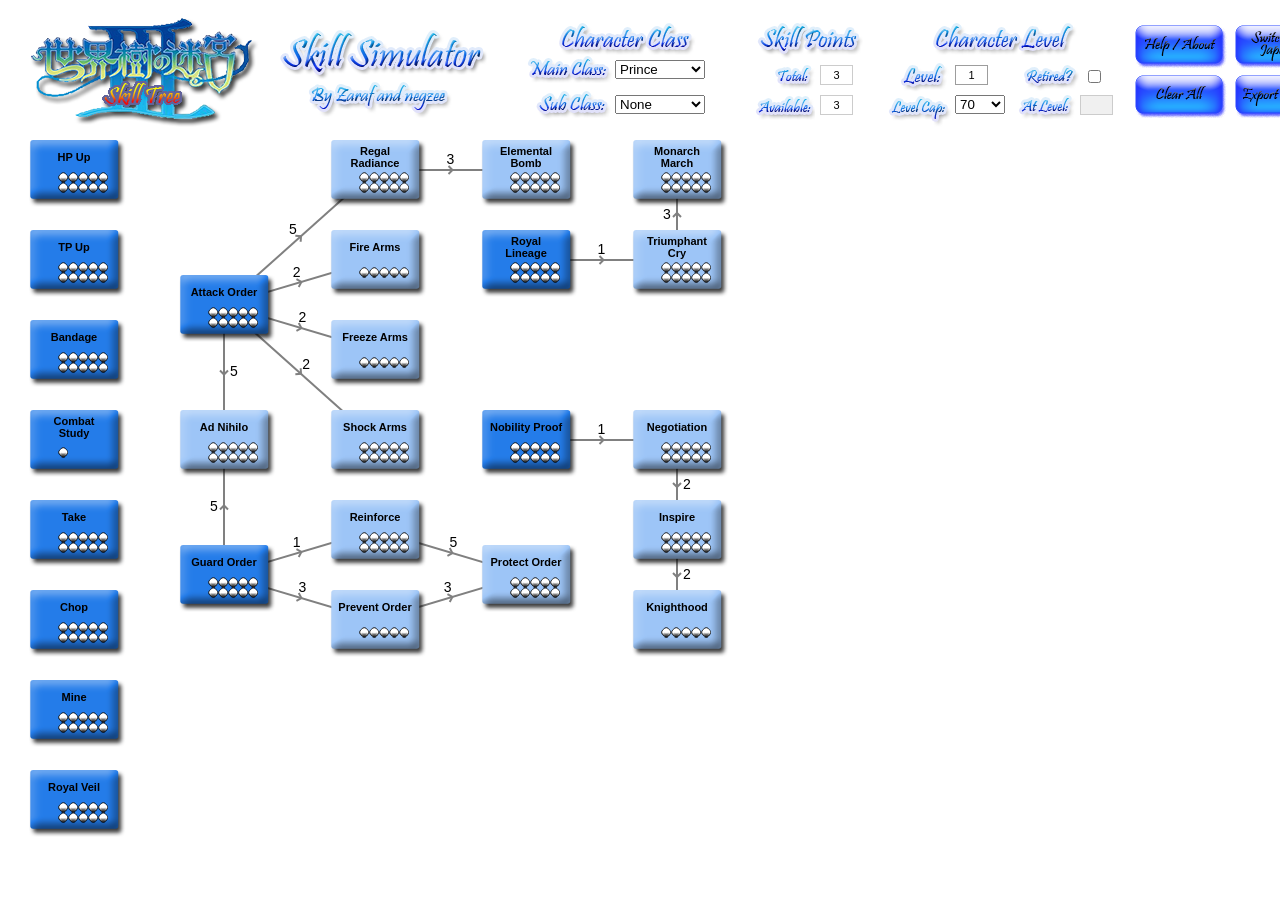
<file: index.html>
<!DOCTYPE html PUBLIC "-//W3C//DTD XHTML 1.0 Transitional//EN"
          "http://www.w3.org/TR/xhtml1/DTD/xhtml1-transitional.dtd">

<html xmlns="http://www.w3.org/1999/xhtml">
<head>
<title>Etrian Odyssey III HD Balance Patch Skill Simulator</title>
<meta http-equiv="Content-Type" content="text/html;charset=utf-8" />

<link rel="stylesheet" type="text/css" href="themes/default/style.css" id="theme" />
<link rel="stylesheet" type="text/css" href="fancybox/jquery.fancybox-1.3.1.css" media="screen" />
<!--[if IE]>
<link rel="stylesheet" type="text/css" href="themes/default/style-ie.css" id="theme-ie" />
<![endif]-->
<script type="text/javascript" src="js/jquery-1.3.2.min.js"></script>
<script type="text/javascript" src="fancybox/jquery.fancybox-1.3.1.js"></script>
<script type="text/javascript" src="js/zeroclipboard.js"></script>
<script type="text/javascript" src="js/skillsimulator.js"></script>
<script type="text/javascript" src="js/skills.js"></script>
<script type="text/javascript" src="js/levels.js"></script>
<script type="text/javascript" src="js/forward.js"></script>
<script type="text/javascript">
$(document).ready(function() {
	var defaultClass = location.search.substring(1, location.search.length);
	if (defaultClass.length != 0) SkillSimulator.primaryClass = defaultClass;
	//SkillSimulator.url = "http://www.ualberta.ca/~fqureshi/EO3/SkillSim/";
	
	SkillSimulator.init();
});
</script>


</head>
<body>
<div id="header">
	<form id="controls" action="">
		<select id="class-selector-primary"><option value="None">None</option></select>
		<select id="class-selector-secondary"><option value="None">None</option></select>
		<div id="available-label"></div>
		<input type="text" class="form-textbox" id="points-total"/>
		<input type="text" class="form-textbox" id="points-available"/>
		<input type="text" class="form-textbox" id="level"/>
		<select id="level-cap"><option value="1">1</option></select>
		<input type="text" class="form-textbox" id="retire-level"/>
		<input type="checkbox" id="retired"/>
		<!--
		<select id="theme-selector">
			<option value="default">Default</option>
			<option value="reverse">Reverse (testing)</option>
			<option value="none">None (testing)</option>
		</select>
		-->
	</form>
	<a class="button jp" id="language-button" title="Switch to Japanese"></a>
	<a class="button" id="export-button" href="#export" title="Export to Text"></a>
	<a class="button" id="help-button" href="help.html" title="Help"></a>
	<a class="button" id="clear-button" title="Clear All Settings"></a>
</div>

<div id="main">
	<div class="tree" id="tree-fixed"></div>
	<div class="tree" id="tree-primary"></div>
	<div class="tree" id="tree-secondary"></div>
</div>

<div class="skill-info-layer" id="skill-info-layer-fixed"></div>
<div class="skill-info-layer" id="skill-info-layer-primary"></div>
<div class="skill-info-layer" id="skill-info-layer-secondary"></div>

<div style="display:none"><div id="export"></div></div>
<div style="display:none"><div id="help"></div></div>



</body>
</html>
</file>
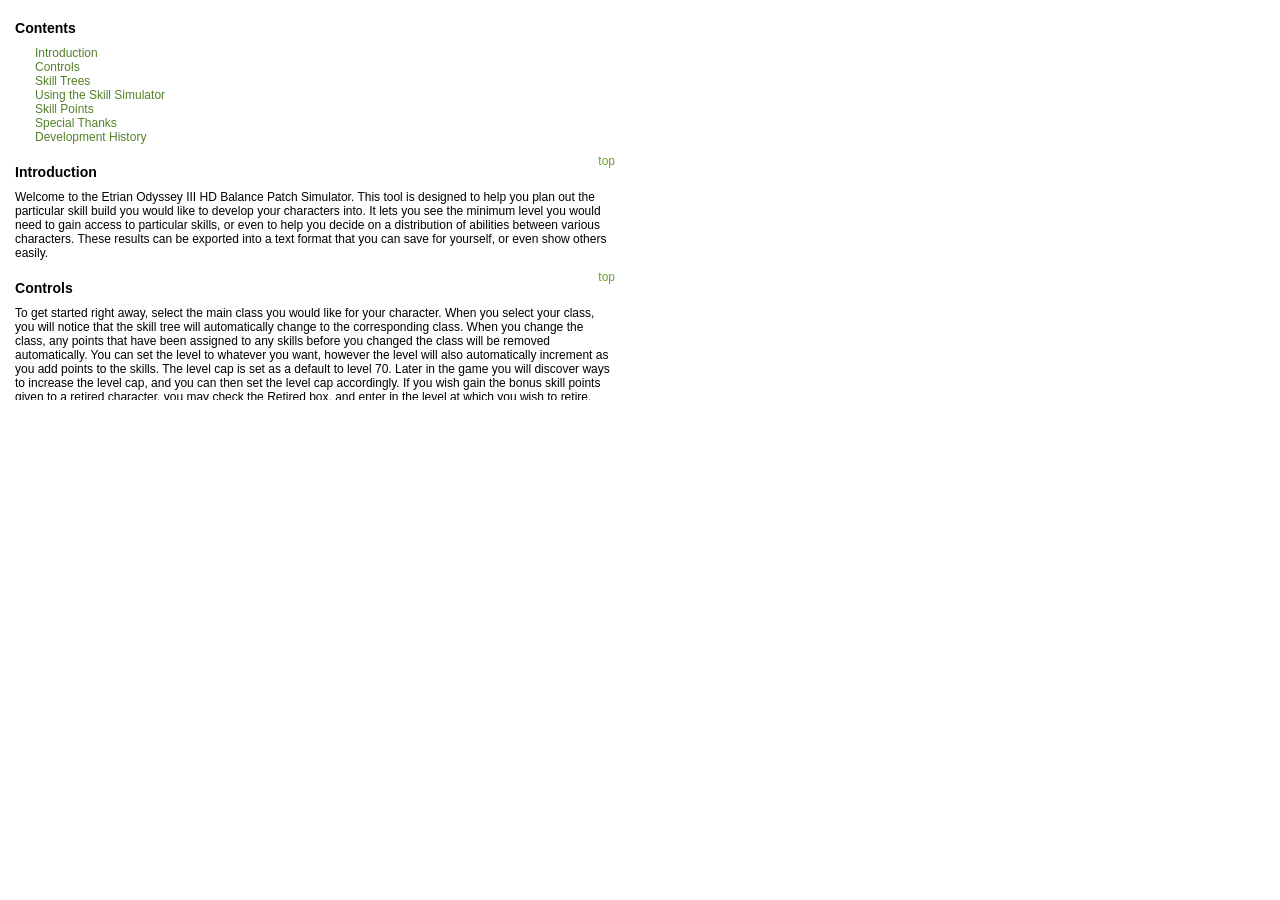
<file: help.html>
<!DOCTYPE html PUBLIC "-//W3C//DTD XHTML 1.0 Transitional//EN"
          "http://www.w3.org/TR/xhtml1/DTD/xhtml1-transitional.dtd">

<html xmlns="http://www.w3.org/1999/xhtml">
<head>
<title>Etrian Odyssey III HD Balance Patch - Help</title>
<meta http-equiv="Content-Type" content="text/html;charset=utf-8" />
<link rel="stylesheet" type="text/css" href="themes/default/style.css" id="theme" />
<style type="text/css">
body { background: transparent; }
</style>
</head>
<body>

<div id="help">

<a id="help-top" name="help-top"></a>
<h2>Etrian Odyssey II Untold Skill Simulator
	<div class="subtitle">Designed by Zaraf, coded by negzee, updated for EO2U by JuniorTerra</div>
</h2>


<h3>Contents</h3>
<ul>
	<li><a href="#help-into">Introduction</a></li>
	<li><a href="#help-controls">Controls</a></li>
	<li><a href="#help-trees">Skill Trees</a></li>
	<li><a href="#help-usage">Using the Skill Simulator</a></li>
	<li><a href="#help-points">Skill Points</a></li>
	<li><a href="#help-credits">Special Thanks</a></li>
	<li><a href="#help-history">Development History</a></li>
</ul>

<a class="help-top-link" id="help-intro" name="help-intro" href="#help-top">top</a>
<h3>Introduction</h3>

<p>Welcome to the Etrian Odyssey III HD Balance Patch Simulator. This tool is designed to help you plan out the particular skill build you would like to develop your characters into.  It lets you see the minimum level you would need to gain access to particular skills, or even to help you decide on a distribution of abilities between various characters.  These results can be exported into a text format that you can save for yourself, or even show others easily.</p>

<a class="help-top-link" id="help-controls" name="help-controls" href="#help-top">top</a>
<h3>Controls</h3>

<p>To get started right away, select the main class you would like for your character. When you select your class, you will notice that the skill tree will automatically change to the corresponding class. When you change the class, any points that have been assigned to any skills before you changed the class will be removed automatically.
You can set the level to whatever you want, however the level will also automatically increment as you add points to the skills.  The level cap is set as a default to level 70.  Later in the game you will discover ways to increase the level cap, and you can then set the level cap accordingly.  If you wish gain the bonus skill points given to a retired character, you may check the Retired box, and enter in the level at which you wish to retire.  The minimum retiring level is 30, and the maximum is 99.  Retirement bonuses are assumed to be the same as in Etrian Odyssey III, as I personally have not tested them yet in EO2U.</p>

<p>The &#147;Help/About&#148; button will bring you to this window.  The &#147;Clear All&#148; button will erase all points assigned to skills and set the character level back to 1. It will also remove any locked skill info boxes (described in a later section).  The &#147;Switch to Japanese&#148; button will change the English text on each skill box to its Japanese equivalent.  The button will then turn into &#147;Switch to English&#148;, that will reverse this action.  The &#147;Export to Text&#148; button will open a window in which your current build will be displayed in a text format.  Simply click on the &#147;Copy to Clipboard&#148; button to be able to paste the build into any medium you wish.</p>

<a class="help-top-link" id="help-trees" name="help-trees" href="#help-top">top</a>
<h3>Skill Trees</h3>

<p>Light blue boxes are skills that are currently not accessible because the pre-requisites for those skills have not been met.  Dark blue boxes are those skills that are unlocked as their pre-requisites have been met.  Assigning points to a light colored box will automatically assign the necessary points to its pre-requisites.  In this way, you do not need to assign points all the way up the tree.  You can simply add points to the higher tier skills and automatically have the correct points assigned to all required skills before.  Similarily, if you remove points from a lower tier skill, all skills that it is a pre-requisite for will have their points removed automatically, since their pre-requisites are no longer met.</p>


<p>The skill trees are arranged in such a way that the arrows show the relationship between what skills are required to unlock other skills.  The numbers above each arrow represent the required level of the source of the arrow to unlock the target of the arrow.  Small balls (level balls) are placed on skill boxes that represent how many points that skill can be assigned.  </p>

<a class="help-top-link" id="help-ussage" name="help-usage" href="#help-top">top</a>
<h3>Using the Skill Simulator</h3>

<p>Hovering your cursor over the level balls of a skill that has no points assigned to it will show you how many points that you can assign.  Click once to set the amount of points to that skill.  To clear all points from a skill, simply click on the same level that is assigned to the skill.  If the skill is level 7, click on level 7 again to set the skill to zero.  To assign a new amount of skill points to the same skill, simply click on any level ball amount.  All calculations required to keep track of how many skill points you have are done automatically and are shown at the top as Total and Available.  The Total points value is the running total number of points you have available to use, while Available represents the remaining free skill points that have not been assigned.  If the level cap is reached and the assigned skill points exceeds the amount available, then the available skill points will go into the negative and become red.</p>

<p>If you click on the name of a skill, then it will bring up an info box that contains various data about that particular skill.  Moving your mouse away from the skill box will cause the info box to disappear.  If you wish to lock the box in place, click on the skill name again while the box is open.  This will allow you to click and drag the box to wherever you wish.  Click on the small &#147;x&#148; icon to cause the info box to become unlocked and disappear.</p>

<a class="help-top-link" id="help-points" name="help-points" href="#help-top">top</a>
<h3>Skill Points</h3>

<p>The skill points totals are determined as follows:</p>

<table id="help-bonuses">
	<tr>
		<th class="condition">Condition</th>
		<th class="points">Skill Points<br>Acquired</th>
	</tr>
	<tr><td class="condition">Default</td>              <td class="points">2</td></tr>
	<tr><td class="condition">Every Level</td>          <td class="points">1</td></tr>
	<tr><td class="condition">Retire at Level 30-39</td><td class="points">4</td></tr>
	<tr><td class="condition">Retire at Level 40-49</td><td class="points">5</td></tr>
	<tr><td class="condition">Retire at Level 50-59</td><td class="points">6</td></tr>
	<tr><td class="condition">Retire at Level 60-69</td><td class="points">7</td></tr>
	<tr><td class="condition">Retire at Level 70-98</td><td class="points">8</td></tr>
	<tr><td class="condition">Retire at Level 99</td>   <td class="points">10</td></tr>
</table>

<p>The skill points acquired column represents the amount of skill points gained for the various conditions. It should be noted that the skill points acquired by retiring a character are determined only by the most recent retirement of that character; they are not cumulative.</p>

<a class="help-top-link" id="help-credits" name="help-credits" href="#help-top">top</a>
<h3>Special Thanks</h3>

<p>I would like to extend a special thanks to a few significant contributors to this project:</p>
<ul>
	<li><u><b>Etrian Odyssey II Untold Skill Calculator Version thanks:</b></u></li>
	<li><b>Zaraf and negzee</b> for making the original EO3 Sim.</li>
    <li><b>DrFetus and Hououin<s>Kyouma</s>Makise</b> for providing skill data.</li>
</ul>

<a class="help-top-link" id="help-history" name="help-history" href="#help-top">top</a>
<h3>Development History</h3>

<p>Zaraf had some history doing various projects for games in the Etrian Odyssey series (as well as some others).  He had made dungeon maps for Etrian Odyssey, dungeon maps and class skill trees for Etrian Odyssey II, and dungeon maps and class skill trees for Etrian Odyssey III.  Zaraf had always wanted to do a skill simulator, but not having any experience with JavaScript, he was never able to undertake this sort of a project.  Finally, set on trying to create one, Zaraf looked around the internet for examples of good skill simulators.  He found skill simulators for Ragnarok Online that he liked a lot, but unfortunately the coding was much to complex for him to figure out and try to modify.</p>

<p>Zaraf finally decided to call out to the community and see if there was anyone willing to help out.  This is the point where negzee got involved with the project.  He offered to help out in developing the &#147;secret project&#148; at the time with his JavaScript skills.  Starting May 20, 2010, they both worked on trying to complete the skill simulator as quickly as possible.  While negzee handled all of the JavaScript coding, Zaraf busied himself with compiling all of the required information, laying out the skill trees and just working on the design aspect of the skill simulator itself.  By the end of May, they had both completed the core and all that was left was minor touch ups and some remaining data that needed to be input.  Even though they didn’t spend all that much time on it (just under two weeks), it certainly seemed like a grueling slow pace.  Thankfully it's all done now.  The next big haul will come when the English version of Etrian Odyssey III is released.  Until then, we both hope you find this tool useful and have fun using it!</p>

<div id="help-sig">-Zaraf and negzee and JuniorTerra</div>


</div> <!-- #help -->

</body>
</html>
</file>
<file: themes/default/style.css>
* {
	margin: 0;
	padding: 0
}

body {
	font-family: helvetica, arial, sans-serif;
	font-size: 11px;
	color: #000;
	background: #fff url(bg-body.jpg) 10px -20px no-repeat
}

a {
	border: none;
	text-decoration: none
}

a img {
	border: none
}

div#header {
	position: relative;
	margin: 0 20px;
	width: 1250px;
	height: 130px;
	background: url(header-controls.png) no-repeat
}

#class-selector-primary {
	position: absolute;
	left: 595px;
	top: 60px;
	width: 90px
}

#class-selector-secondary {
	position: absolute;
	left: 595px;
	top: 95px;
	width: 90px
}

#available-label {
	position: absolute;
	left: 735px;
	top: 95px;
	width: 60px;
	height: 25px;
	background: url(available-labels.png) no-repeat
}

#available-label.negative {
	background-position: 0 -25px
}

.form-textbox {
	position: absolute;
	border: 1px solid #9d9d9d;
	padding: 3px;
	width: 25px;
	font-size: 11px;
	text-align: center;
	color: #000;
	background-color: #fff
}

#points-total {
	left: 800px;
	top: 65px;
	border: 1px solid #ccc
}

#points-available {
	left: 800px;
	top: 95px;
	border: 1px solid #ccc
}

#level {
	left: 935px;
	top: 65px
}

#level-cap {
	left: 935px;
	top: 95px;
	position: absolute;
	width: 50px
}

#retired {
	left: 1060px;
	top: 65px;
	position: absolute;
	margin: 5px 0 0 8px
}

#retire-level {
	left: 1060px;
	top: 95px
}

#points-available.negative {
	font-weight: 700;
	color: red;
	background-color: #ffe1e1
}

#retire-level.disabled {
	border: 1px solid #ccc;
	background-color: #f0f0f0
}

.button {
	position: absolute;
	width: 92px;
	height: 44px;
	cursor: pointer;
	background: url(buttons.png) no-repeat
}

#language-button.jp {
	left: 1215px;
	top: 25px;
	background-position: -184px 0
}

#language-button.jp:hover {
	left: 1215px;
	top: 25px;
	background-position: -184px -44px
}

#language-button.jp:active {
	left: 1215px;
	top: 25px;
	background-position: -184px -88px
}

#language-button.en {
	left: 1215px;
	top: 25px;
	background-position: -276px 0
}

#language-button.en:hover {
	left: 1215px;
	top: 25px;
	background-position: -276px -44px
}

#language-button.en:active {
	left: 1215px;
	top: 25px;
	background-position: -276px -88px
}

#export-button {
	left: 1215px;
	top: 75px;
	background-position: 0 0
}

#export-button:hover {
	left: 1215px;
	top: 75px;
	background-position: 0 -44px
}

#export-button:active {
	left: 1215px;
	top: 75px;
	background-position: 0 -88px
}

#help-button {
	left: 1115px;
	top: 25px;
	background-position: -92px 0
}

#help-button:hover {
	left: 1115px;
	top: 25px;
	background-position: -92px -44px
}

#help-button:active {
	left: 1115px;
	top: 25px;
	background-position: -92px -88px
}

#clear-button {
	left: 1115px;
	top: 75px;
	background-position: -368px 0
}

#clear-button:hover {
	left: 1115px;
	top: 75px;
	background-position: -368px -44px
}

#clear-button:active {
	left: 1115px;
	top: 75px;
	background-position: -368px -88px
}

#theme-selector {
	position: absolute;
	left: 1130px;
	top: 120px
}

div#main {
	position: relative;
	margin: 10px 30px 0;
	width: 1356px;
	height: 700px;
}

div#bg-main {
	background: url(bg-main.png) no-repeat
}

div.tree {
	position: absolute
}

div#tree-fixed {
	left: 0;
	top: 0;
	width: 150px;
	height: 100%;
}

div#tree-primary {
	left: 150px;
	top: 0;
	width: 603px;
	height: 100%;
}

div#tree-secondary {
	left: 753px;
	top: 0;
	width: 603px;
	height: 100%;
}

div.tree-bg-primary,
div.tree-bg-secondary,
div.arrows {
	position: absolute;
	left: 0;
	top: 0;
	width: 100%;
	height: 100%
}

div.arrows {
	background: url(arrows.png) no-repeat
}

div.arrows-prince {
	background-position: 0 0
}

div.arrows-gladiator {
	background-position: 0 -620px
}

div.arrows-hoplite {
	background-position: 0 -1240px
}

div.arrows-buccaneer {
	background-position: 0 -1860px
}

div.arrows-ninja {
	background-position: 0 -2480px
}

div.arrows-monk {
	background-position: 0 -3100px
}

div.arrows-zodiac {
	background-position: 0 -3720px
}

div.arrows-wildling {
	background-position: 0 -4340px
}

div.arrows-arbalist {
	background-position: 0 -4960px
}

div.arrows-farmer {
	background-position: 0 -5580px
}

div.arrows-shogun {
	background-position: 0 -6200px
}

div.arrows-yggdroid {
	background-position: 0 -6820px
}

div.skill {
	position: absolute;
	margin: 0 0 0 -1px;
	padding: 0 9px 8px 1px;
	width: 88px;
	height: 59px
}

div.skill {
	background: url(bg-skills.png) no-repeat
}

div.skill-fixed {
	background-position: 0 0
}

div.skill-primary-available {
	background-position: 0 0
}

div.skill-primary-unavailable {
	background-position: 0 -67px
}

div.skill-secondary-available {
	background-position: 0 -134px
}

div.skill-secondary-unavailable {
	background-position: 0 -201px
}

div#skill-unique {
	position: absolute;
	left: 0;
	top: 630px
}

div.skill-name {
	display: table-cell;
	text-align: center;
	vertical-align: middle;
	padding: 3px 7px 0;
	width: 88px;
	height: 27px;
	cursor: help
}

div.skill-name-en {
	font-weight: 700
}

div.skill-level {
	position: absolute;
	top: 32px;
	padding: 0 0 0 28px;
	width: 55px;
	height: 21px;
	background-image: url(levels.png);
	background-repeat: no-repeat
}

div.skill-level-max1,
div.skill-level-max5 {
	padding-top: 5px;
	height: 16px
}

div.skill-level-1-0 {
	background-position: 0 0
}

div.skill-level-1-1 {
	background-position: 0 -21px
}

div.skill-level-5-0 {
	background-position: 0 -42px
}

div.skill-level-5-1 {
	background-position: 0 -63px
}

div.skill-level-5-2 {
	background-position: 0 -84px
}

div.skill-level-5-3 {
	background-position: 0 -105px
}

div.skill-level-5-4 {
	background-position: 0 -126px
}

div.skill-level-5-5 {
	background-position: 0 -147px
}

div.skill-level-10-0 {
	background-position: 0 -168px
}

div.skill-level-10-1 {
	background-position: 0 -189px
}

div.skill-level-10-2 {
	background-position: 0 -210px
}

div.skill-level-10-3 {
	background-position: 0 -231px
}

div.skill-level-10-4 {
	background-position: 0 -252px
}

div.skill-level-10-5 {
	background-position: 0 -273px
}

div.skill-level-10-6 {
	background-position: 0 -294px
}

div.skill-level-10-7 {
	background-position: 0 -315px
}

div.skill-level-10-8 {
	background-position: 0 -336px
}

div.skill-level-10-9 {
	background-position: 0 -357px
}

div.skill-level-10-10 {
	background-position: 0 -378px
}

div.skill-level-node {
	float: left;
	width: 11px;
	height: 11px
}

div.skill-info-layer {
	z-index: 10;
	position: absolute;
	left: 0;
	top: 0;
	width: 0;
	height: 0
}

div.skill-info {
	display: none;
	position: absolute;
	padding: 15px;
	color: #fff;
	text-align: left;
	min-width: 175px;
	border: 4px solid rgba(0, 0, 0, .2);
	background: #000;
	background: rgba(0, 0, 0, .75);
	filter: alpha(opacity=75);
	-ms-filter: "alpha(opacity=75)";
	-webkit-border-radius: 10px;
	-moz-border-radius: 10px;
	border-radius: 10px
}

div.skill-info.pinned {
	background: rgba(0, 0, 0, .8);
	filter: alpha(opacity=80);
	-ms-filter: "alpha(opacity=80)";
	cursor: move
}

div#skill-info-layer-fixed div.skill-info.pinned {
	border: 4px solid #686868
}

div#skill-info-layer-primary div.skill-info.pinned {
	border: 4px solid #6b93e8
}

div#skill-info-layer-secondary div.skill-info.pinned {
	border: 4px solid #9f82c3
}

div.skill-info-close {
	display: none;
	position: absolute;
	right: -15px;
	top: -15px;
	width: 30px;
	height: 30px;
	background: url(close.png);
	cursor: pointer
}

div.skill-info-name-jp,
div.skill-info-name-en {
	white-space: nowrap
}

div.skill-info div.title {
	float: left;
	font-weight: 700;
	width: 40px
}

div.skill-info-type.active {
	color: #ef3319
}

div.skill-info-type.passive {
	color: #68a12e
}

div.skill-info-details {
	margin: 10px 0
}

div.skill-info table.levels td {
	padding: 0 6px;
	text-align: left;
	white-space: nowrap
}

div.skill-info tr.current td {
	color: #ffcc3c
}

div#help {
	width: 600px;
	height: 400px;
	padding: 0 20px 0 15px;
	font-size: 12px;
	overflow: auto
}

div#help-bg {
	position: absolute;
	left: 0;
	top: 0;
	width: 349px;
	height: 329px;
	background: url(bg-help.jpg) 0 0 no-repeat;
	opacity: .15;
	filter: alpha(opacity=15);
	-ms-filter: "alpha(opacity=15)"
}

div#help h2 {
	display: none;
	margin-bottom: 15px
}

div#help .subtitle {
	font-size: 12px;
	font-weight: 400
}

div#help h3 {
	margin: 20px 0 6px
}

div#help p {
	margin: 10px 0
}

div#help ul {
	margin: 10px 20px;
	list-style: none
}

div#help li a {
	color: #538128
}

div#help .help-top-link {
	float: right;
	text-decoration: none;
	color: #68a12e
}

div#help-sig {
	margin: 15px;
	text-align: right;
	font-style: italic
}

div#help table {
	margin: 10px 0;
	border-collapse: collapse;
	border-spacing: 0;
	border: 2px solid #000
}

div#help td,
div#help th {
	border: 1px solid #000;
	padding: 3px;
	white-space: nowrap
}

div#help th.main {
	border-bottom: 2px solid #000
}

table#help-bonuses th {
	border-bottom: 2px solid #000
}

table#help-bonuses .condition {
	padding: 3px 30px 3px 3px
}

table#help-bonuses .points {
	padding: 3px 10px;
	text-align: center
}

table#help-android-shoot span.vertical {
	display: block;
	width: 14px;
	-moz-transform: rotate(-90deg);
	-moz-transform-origin: 100% 100%;
	-webkit-transform: rotate(-90deg);
	-webkit-transform-origin: 100% 100%;
	-o-transform: rotate(-90deg);
	-o-transform-origin: 100% 100%;
	filter: progid:DXImageTransform.Microsoft.BasicImage(rotation=3)
}

table#help-android-shoot td,
table#help-android-shoot th {
	padding: 3px 6px;
	font-size: 11px;
	text-align: center
}

table#help-android-shoot th {
	border: 2px solid #000
}

table#help-android-shoot tr.head td {
	font-weight: 700
}

table#help-android-shoot tr.line td {
	border-bottom: 2px solid #000
}

table#help-shinobi-pluralslash td,
table#help-shinobi-pluralslash th {
	padding: 3px 4px;
	font-size: 11px;
	text-align: center
}

table#help-shinobi-pluralslash th {
	border: 2px solid #000
}

table#help-shinobi-pluralslash tr.head td {
	font-weight: 700
}

table#help-shinobi-pluralslash tr.line td {
	border-bottom: 2px solid #000
}

a#export-close {
	display: block;
	float: right;
	cursor: pointer
}

div#export {
	width: 310px;
	height: 510px;
	overflow: hidden
}

textarea#export-data {
	margin: 4px 0 0 4px;
	border: 1px solid #ccc;
	width: 300px;
	height: 480px;
	font-size: 10px;
	font-family: courier, courier new, monospace
}

div#export-clip {
	display: block;
	position: relative;
	float: left;
	border-left: 2px solid #cdcdcd;
	border-top: 2px solid #cdcdcd;
	border-right: 2px solid #696969;
	border-bottom: 2px solid #696969;
	width: 148px;
	height: 14px;
	background-color: #e1e1e1;
	font-weight: 700;
	text-align: center
}

div#export-clip.down {
	border-left: 2px solid #696969;
	border-top: 2px solid #696969;
	border-right: 2px solid #e1e1e1;
	border-bottom: 2px solid #e1e1e1;
	background-color: #cdcdcd;
	padding-top: 1px;
	height: 13px
}

div#export-clip-notice {
	display: none;
	position: absolute;
	left: 10px;
	top: -25px;
	-webkit-border-radius: 5px;
	-moz-border-radius: 5px;
	border-radius: 5px;
	padding: 3px 15px;
	color: #fff;
	background: #000
}

div#export-clip-flash {
	z-index: 10;
	position: absolute;
	left: 0;
	top: 0;
	width: 100%;
	height: 100%
}

div#export-controls {
	padding: 5px 4px 0;
	height: 18px
}

input#export-omit-unused {
	margin: 3px 0 0 20px
}

div#stats {
	position: absolute;
	left: 10px;
	top: 10px;
	/*width: ;*/
	padding: 15px;
	color: #fff;
	border: 4px solid rgba(0, 0, 0, .2);
	background: #000;
	background: rgba(0, 0, 0, .8);
	filter: alpha(opacity=80);
	-ms-filter: "alpha(opacity=80)";
	-webkit-border-radius: 10px;
	-moz-border-radius: 10px;
	border-radius: 10px
}
</file>
